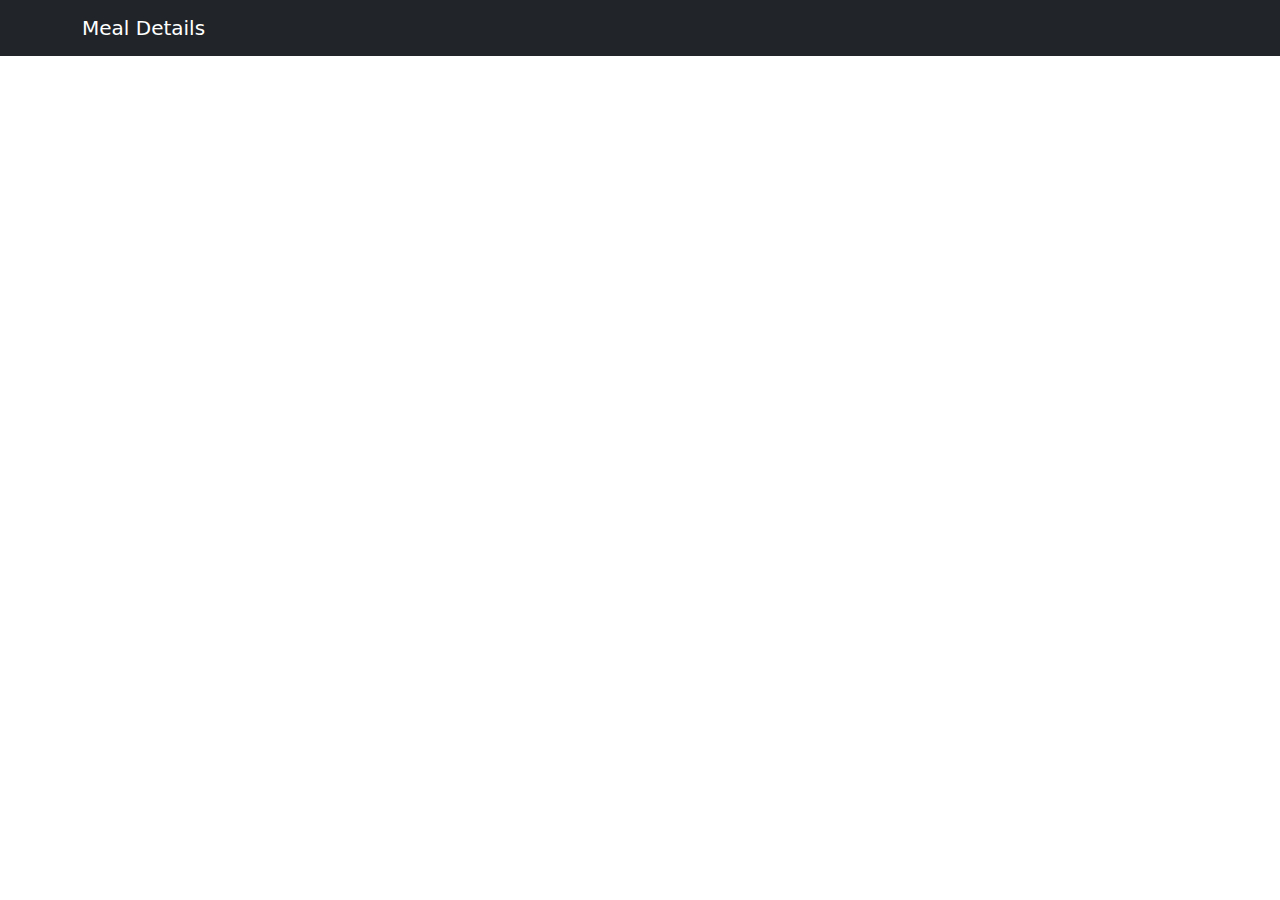
<file: meal-page.html>
<!DOCTYPE html>
<html>
<head>
    <meta charset="UTF-8">
    <meta name="viewport" content="width=device-width, initial-scale=1.0">
    <title>Meal Details</title>
    <link rel="stylesheet" href="https://stackpath.bootstrapcdn.com/bootstrap/4.3.1/css/bootstrap.min.css">
    <link href="https://cdn.jsdelivr.net/npm/bootstrap@5.3.2/dist/css/bootstrap.min.css" rel="stylesheet">
    <script src="https://cdn.jsdelivr.net/npm/bootstrap@5.3.2/dist/js/bootstrap.bundle.min.js"></script>
    <style>
        /* Add your custom styles here */
    </style>
</head>
<body>
    <nav class="navbar navbar-expand-sm bg-dark navbar-dark">
        <div class="container">
            <a class="navbar-brand" href="#">Meal Details</a>
        </div>
    </nav>
    <div class="container mt-4">
        <div id="meal-details">
            <!-- Meal details will be displayed here using JavaScript -->
        </div>
    </div>
    <script>
        const mealDetails = document.getElementById('meal-details');
        const urlParams = new URLSearchParams(window.location.search);
        const mealId = urlParams.get('id');

        // Function to fetch and display meal details
        async function fetchMealDetails(mealId) {
            const response = await fetch(`https://www.themealdb.com/api/json/v1/1/lookup.php?i=${mealId}`);
            const data = await response.json();

            if (data.meals !== null) {
                const meal = data.meals[0];
                mealDetails.innerHTML = `
                    <h2>${meal.strMeal}</h2>
                    <img src="${meal.strMealThumb}" alt="${meal.strMeal}">
                    <p><strong>Category:</strong> ${meal.strCategory}</p>
                    <p><strong>Instructions:</strong> ${meal.strInstructions}</p>
                    <!-- Add more details as needed -->
                `;
            }
        }

        fetchMealDetails(mealId);

    </script>
</body>
</html>
</file>
